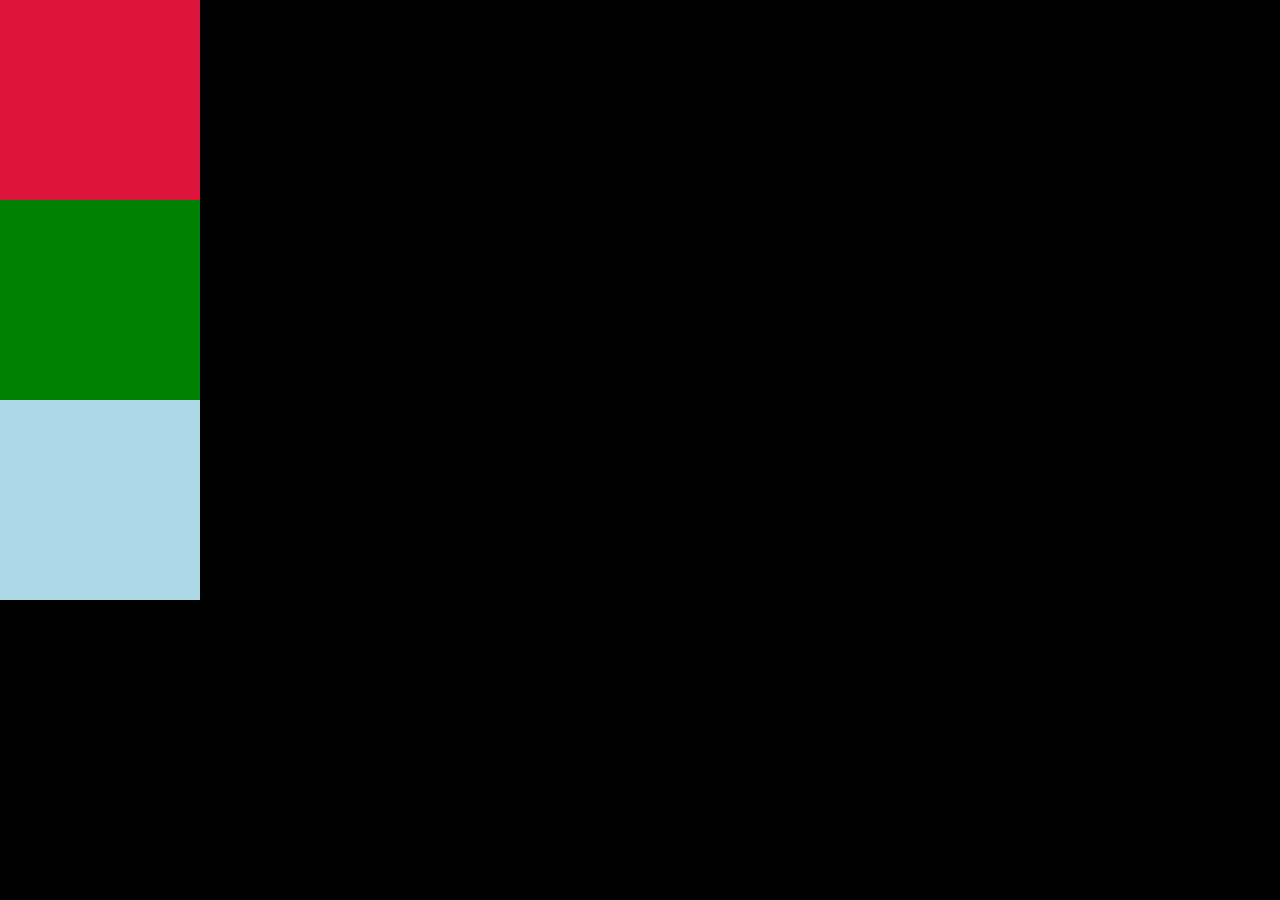
<file: 01.Basic Animation/index.html>
<!DOCTYPE html>
<html lang="en">
  <head>
    <meta charset="UTF-8">
    <meta name="viewport" content="width=device-width, initial-scale=1">
    <title></title>
    <link href="style.css" rel="stylesheet">
  </head>
  <body>
    <div id="box1">
    </div>
    <div id="box2">
    </div>
    <div id="box3">
    </div>
  <!--<h1>Hello i am h1</h1>-->
  <!--<h1>i am also h1</h1>-->
  <!--<h1>main hoon gian</h1>-->
    <script src="https://cdnjs.cloudflare.com/ajax/libs/gsap/3.12.5/gsap.min.js" integrity="sha512-7eHRwcbYkK4d9g/6tD/mhkf++eoTHwpNM9woBxtPUBWm67zeAfFC+HrdoE2GanKeocly/VxeLvIqwvCdk7qScg==" crossorigin="anonymous" referrerpolicy="no-referrer"></script>
    <script src="script.js"></script>
  </body>
</html>
</file>
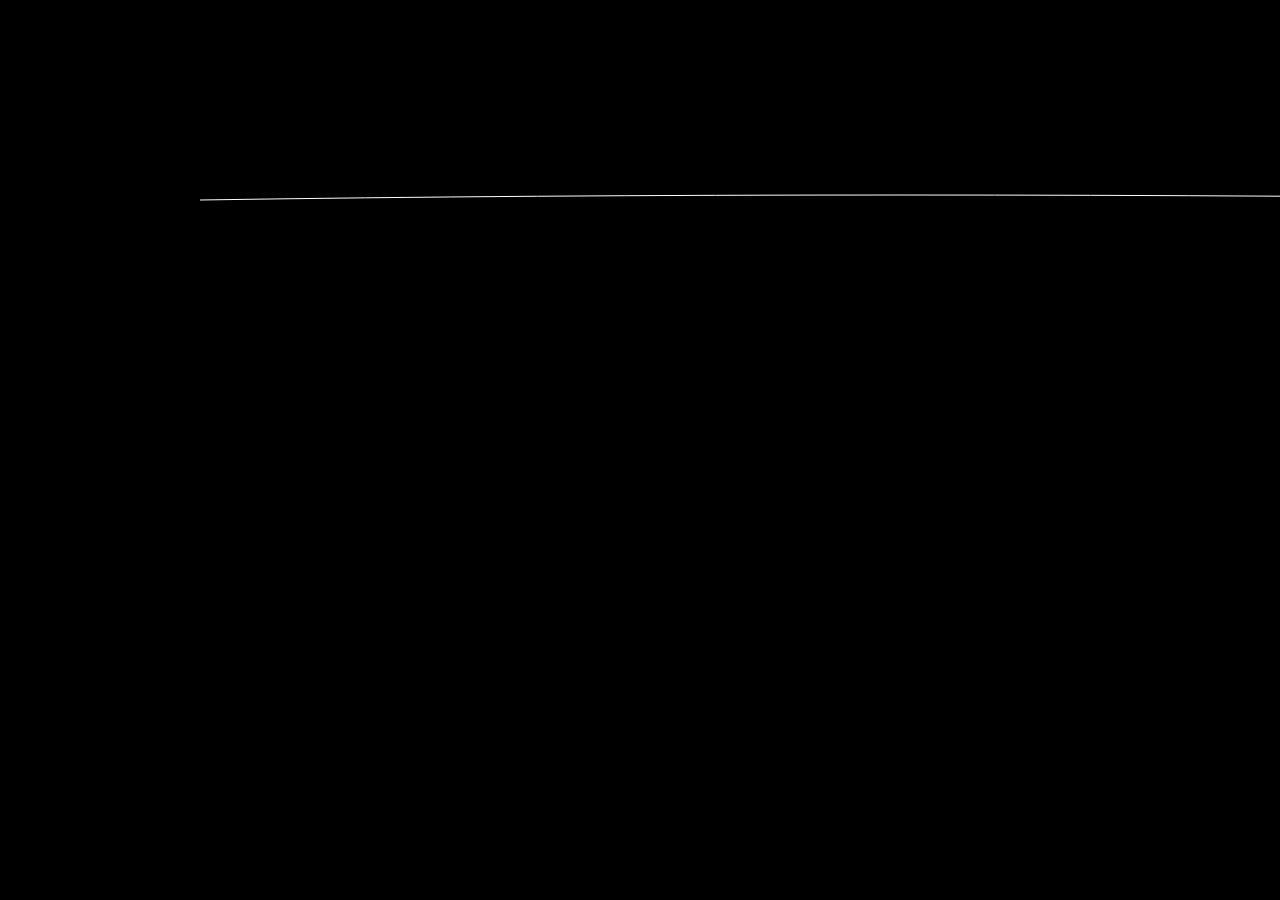
<file: 03.SVGanimations/index.html>
<!DOCTYPE html>
<html lang="en">
  <head>
    <meta charset="UTF-8">
    <meta name="viewport" content="width=device-width, initial-scale=1">
    <title></title>
    <link href="style.css" rel="stylesheet">
  </head>
  <body>
    <div class="string">
      <svg width="100%" height="50vh">
        <path d="M 200 200 Q 850 190 1700 200" stroke="white" fill="transparent"/>
      </svg>
    </div>
    <script src="https://cdnjs.cloudflare.com/ajax/libs/gsap/3.12.5/gsap.min.js" integrity="sha512-7eHRwcbYkK4d9g/6tD/mhkf++eoTHwpNM9woBxtPUBWm67zeAfFC+HrdoE2GanKeocly/VxeLvIqwvCdk7qScg==" crossorigin="anonymous" referrerpolicy="no-referrer"></script>
    <script src="script.js"></script> 
  </body>
</html>
</file>
<file: 01.Basic Animation/style.css>
*{
  margin: 0px;
  padding: 0px;
  box-sizing: border-box;
  font-family: gilroy;
  color: white;
}

html,
body{
  height: 100vh;
  width: 100%;
  background-color: black;
}

#box1{
  height: 200px;
  width: 200px;
  background-color: crimson;
} 


#box2{
  height: 200px;
  width: 200px;
  background-color: green;
} 

#box3{
  height: 200px;
  width: 200px;
  background-color: lightblue;
}
</file>
<file: 03.SVGanimations/style.css>
*{
  margin: 0px;
  padding: 0px;
  box-sizing: border-box;
}

html,
body{
  height: 100vh;
  width: 100%;
  font-family: gilroy;
  background-color: black;
}


.string{
  width: 100%;
  height: 100px;
  background-color: black;
}

svg{
  background-color: black;
}
</file>
